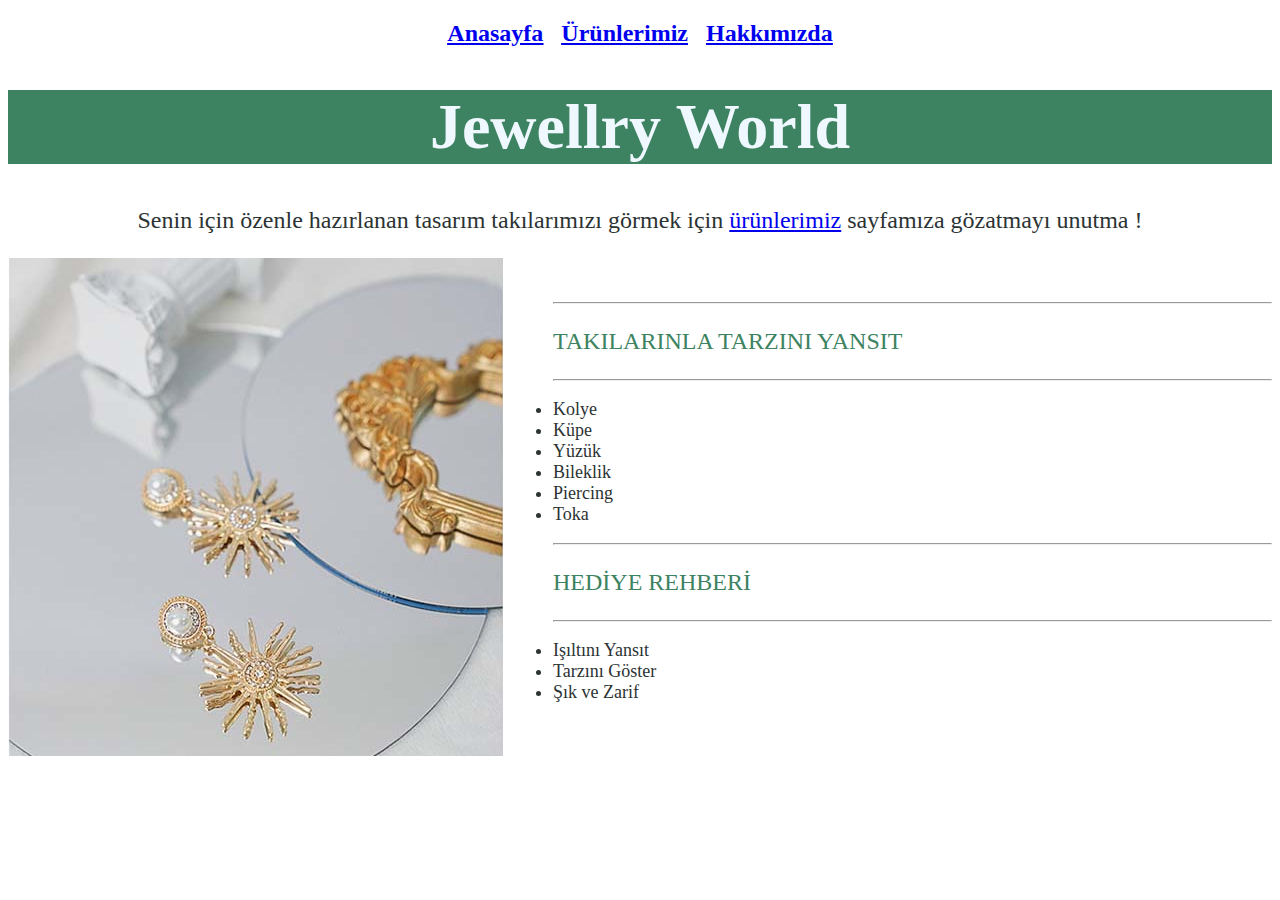
<file: index.html>
<!DOCTYPE html>
<html lang="tr">
<head>
    <meta charset="UTF-8">
    <meta http-equiv="X-UA-Compatible" content="IE=edge">
    <meta name="viewport" content="width=device-width, initial-scale=1.0">
    <title>Anasayfa|Jewellry World </title>
    <link rel="stylesheet" href="style.css">
</head>

<body>
    
    <h2 id="sayfalar">
        <a href="index.html"><u>Anasayfa</u></a> &#160; 
        <a href="products.html"><u>Ürünlerimiz</u></a> &#160; 
        <a href="about-us.html"><u>Hakkımızda</u></a>
    </h2>

    <h1 id="başlık1" >Jewellry World</h1>

    <p class="sınıf3">Senin için özenle hazırlanan tasarım takılarımızı görmek için <a href="products.html">ürünlerimiz</a>  sayfamıza gözatmayı unutma !</p>
    
    <div>
        <img src="img/resim.jpg" alt="yeniden yükle" class="sola-kaydır">
    </div>
    
<br>
<br>

<hr>

    <p class="sınıf1">
        TAKILARINLA TARZINI YANSIT
    </p>

<hr>

<ul class="sınıf2">
    <li>Kolye</li>
    <li>Küpe</li>
    <li>Yüzük</li>
    <li>Bileklik</li>
    <li>Piercing</li>
    <li>Toka</li>

</ul>

<hr>  

<p class="sınıf1"> HEDİYE REHBERİ</p>

<hr>

<ul class="sınıf2">
    <li>Işıltını Yansıt</li>
    <li>Tarzını Göster</li>
    <li>Şık ve Zarif</li>
</ul>
    
</body> 
</html>
</file>
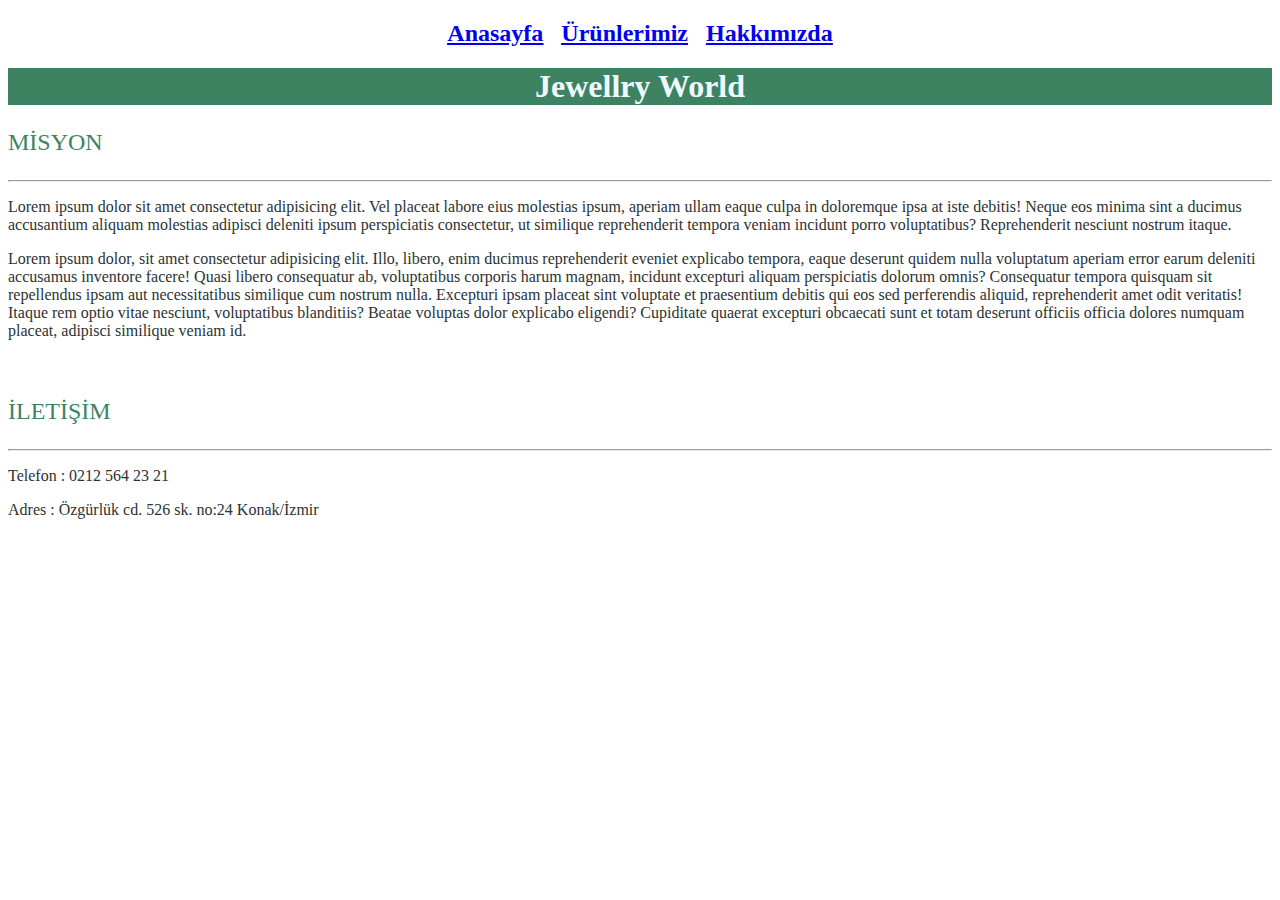
<file: about-us.html>
<!DOCTYPE html>
<html lang="tr">
<head>
    <meta charset="UTF-8">
    <meta http-equiv="X-UA-Compatible" content="IE=edge">
    <meta name="viewport" content="width=device-width, initial-scale=1.0">
    <title>Hakkımızda|Jewellry World </title>
    <link rel="stylesheet" href="style.css">
</head>
<body>
    <h2 id="sayfalar">
        <a href="index.html"><u>Anasayfa</u></a> &#160; 
        <a href="products.html"><u>Ürünlerimiz</u></a> &#160; 
        <a href="about-us.html"><u>Hakkımızda</u></a>
    </h2>

    <h1 id="başlık1" style="font-size: 32px;" >Jewellry World</h1>
   
    <p class="sınıf1">MİSYON</p>

    <hr>

    <P class="sınıf5"> Lorem ipsum dolor sit amet consectetur adipisicing elit. Vel placeat labore eius molestias ipsum, aperiam ullam eaque culpa in doloremque ipsa at iste debitis! Neque eos minima sint a ducimus accusantium aliquam molestias adipisci deleniti ipsum perspiciatis consectetur, ut similique reprehenderit tempora veniam incidunt porro voluptatibus? Reprehenderit nesciunt nostrum itaque.</P>
    
    <p class="sınıf5">Lorem ipsum dolor, sit amet consectetur adipisicing elit. Illo, libero, enim ducimus reprehenderit eveniet explicabo tempora, eaque deserunt quidem nulla voluptatum aperiam error earum deleniti accusamus inventore facere! Quasi libero consequatur ab, voluptatibus corporis harum magnam, incidunt excepturi aliquam perspiciatis dolorum omnis? Consequatur tempora quisquam sit repellendus ipsam aut necessitatibus similique cum nostrum nulla. Excepturi ipsam placeat sint voluptate et praesentium debitis qui eos sed perferendis aliquid, reprehenderit amet odit veritatis! Itaque rem optio vitae nesciunt, voluptatibus blanditiis? Beatae voluptas dolor explicabo eligendi? Cupiditate quaerat excepturi obcaecati sunt et totam deserunt officiis officia dolores numquam placeat, adipisci similique veniam id.</p>
    
    <br>

    <p class="sınıf1">İLETİŞİM</p>
    
    <hr>
    
    <p class="sınıf5">Telefon : 0212 564 23 21</p>
    <p class="sınıf5">Adres : Özgürlük cd. 526 sk. no:24 Konak/İzmir </p>

</body>
</html>
</file>
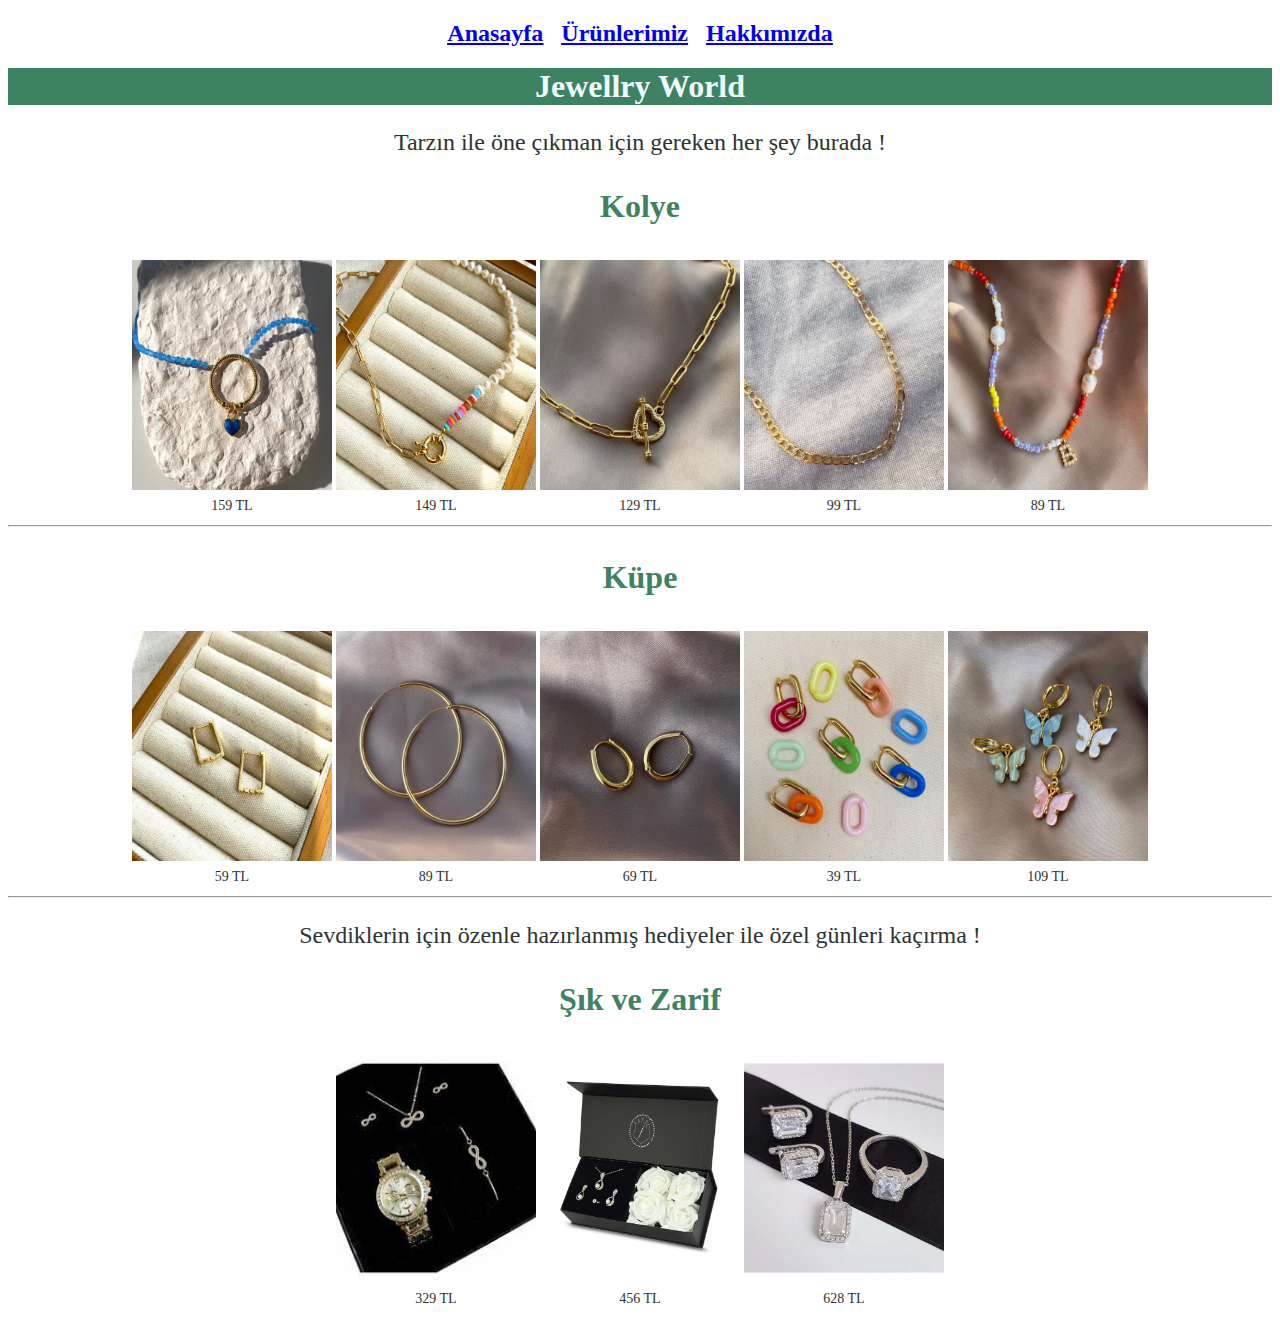
<file: products.html>
<!DOCTYPE html>
<html lang="tr">
<head>
    <meta charset="UTF-8">
    <meta http-equiv="X-UA-Compatible" content="IE=edge">
    <meta name="viewport" content="width=device-width, initial-scale=1.0">
    <title>Ürünlerimiz|Jewellry World</title>
    <link rel="stylesheet" href="style.css">
</head>

<body>

    <h2 id="sayfalar">
        <a href="index.html"><u>Anasayfa</u></a> &#160; 
        <a href="products.html"><u>Ürünlerimiz</u></a> &#160; 
        <a href="about-us.html"><u>Hakkımızda</u></a>
    </h2>

    <h1 id="başlık1" style="font-size: 32px;" >Jewellry World</h1>

    <p class="sınıf3">
        Tarzın ile öne çıkman için gereken her şey burada !
    </p>

    <p class="sınıf1" style="font-weight: bold; font-size: 32px;text-align: center;">
    Kolye
</p>
<center>
    <table class="sınıf4">
        <tr>
            <td><img src="img/k1.jpg" width="200" height="230" alt="yeniden yükle"></td>
            <td><img src="img/k2.jpg" width="200" height="230" alt="yeniden yükle"></td>
            <td><img src="img/k3.jpg" width="200" height="230" alt="yeniden yükle"></td>
            <td><img src="img/k4.jpg" width="200" height="230" alt="yeniden yükle"></td>
            <td><img src="img/k5.jpg" width="200" height="230" alt="yeniden yükle"></td>
        </tr>
        <tr>
            <td>159 TL</td>
            <td>149 TL</td>
            <td>129 TL</td>
            <td>99 TL</td>
            <td>89 TL</td>
        </tr>
    </table>
</center>

<hr>

<p class="sınıf1" style="font-weight: bold; font-size: 32px;text-align: center;">
    Küpe
</p>

<center>
    <table class="sınıf4">
        <tr>
            <td><img src="img/kü1.jpg" width="200" height="230" alt="yeniden yükle"></td>
            <td><img src="img/kü2.jpg"  width="200" height="230" alt="yeniden yükle"></td>
            <td><img src="img/kü3.jpg" width="200" height="230" alt="yeniden yükle"></td>
            <td><img src="img/kü4.jpg" width="200" height="230" alt="yeniden yükle"></td>
            <td><img src="img/kü5.jpg" width="200" height="230" alt="yeniden yükle"></td>
        </tr>
        <tr>
            <td>59 TL</td>
            <td>89 TL</td>
            <td>69 TL</td>
            <td>39 TL</td>
            <td>109 TL</td>
        </tr>
    </table>
</center>

<hr>

<p class="sınıf3">
    Sevdiklerin için özenle hazırlanmış hediyeler ile özel günleri kaçırma !
</p>

<p class="sınıf1" style="font-weight: bold; font-size: 32px;text-align: center;">
    Şık ve Zarif
</p>

<center>
    <table class="sınıf4">
        <tr>
            <td><img src="img/h1.jpg" width="200" height="230" alt="yeniden yükle"></td>
            <td><img src="img/h2.jpg"  width="200" height="230" alt="yeniden yükle"></td>
            <td><img src="img/h3.jpg" width="200" height="230" alt="yeniden yükle"></td>  
        </tr>
        <tr>
            <td>329 TL</td>
            <td>456 TL</td>
            <td>628 TL</td>
        </tr>
    </table>
</center>

</body>
</html>
</file>
<file: style.css>
#başlık1 {
    color: aliceblue;
    font-size: 64px;
    font-family: EB Garamond, Regular;
    background-color: #3D8361;
    text-align: center;
}

#sayfalar {
    color: #3D8361;
    font-size: 24px;
    font-family:  Lucida Grande ;
    text-align: center;
}

body {
    background-image: url(https://r.resimlink.com/TZcfPF4sAdu.jpg);
}

.sola-kaydır {
    float: left;
    padding: 0 50px 10px 0;

}


.sınıf1 {
    color: #3D8361;
    font-family: EB Garamond, Regular;
    font-size: 24px;
}

.sınıf2 {
    color: #2C3333;
    font-family: lucida Grande;
    font-size: 18px;
}

.sınıf3 {
    color: #2C3333;
    font-size: 24px;
    font-family: Lucida Grande;
    text-align: center;
}

.sınıf4 {
    color: #2C3333;
    font-family: Lucida Grande;
    font-size: 14px;
    text-align: center;
}

.sınıf5 {
    color: #2C3333;
    font-size: 16px;
    font-family: Lucida Grande;
}
</file>
